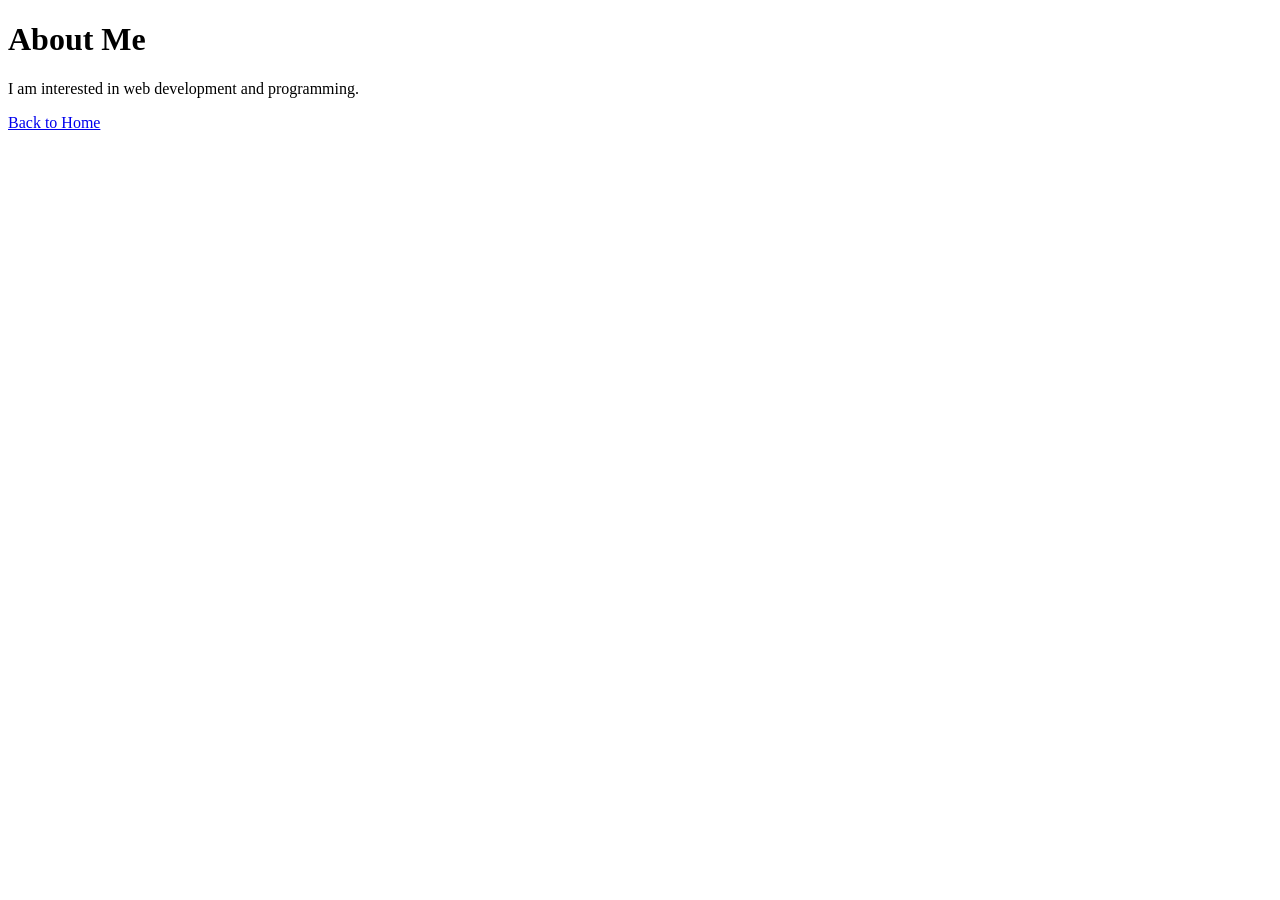
<file: about.html!.html>
<!DOCTYPE html>
<html lang="en">
<head>
    <meta charset="UTF-8">
    <title>About Me</title>
</head>
<body>

<header>
    <h1>About Me</h1>
</header>

<main>
    <section>
        <p>I am interested in web development and programming.</p>
    </section>
</main>

<footer>
    <a href="index.html">Back to Home</a>
</footer>

</body>
</html>
</file>
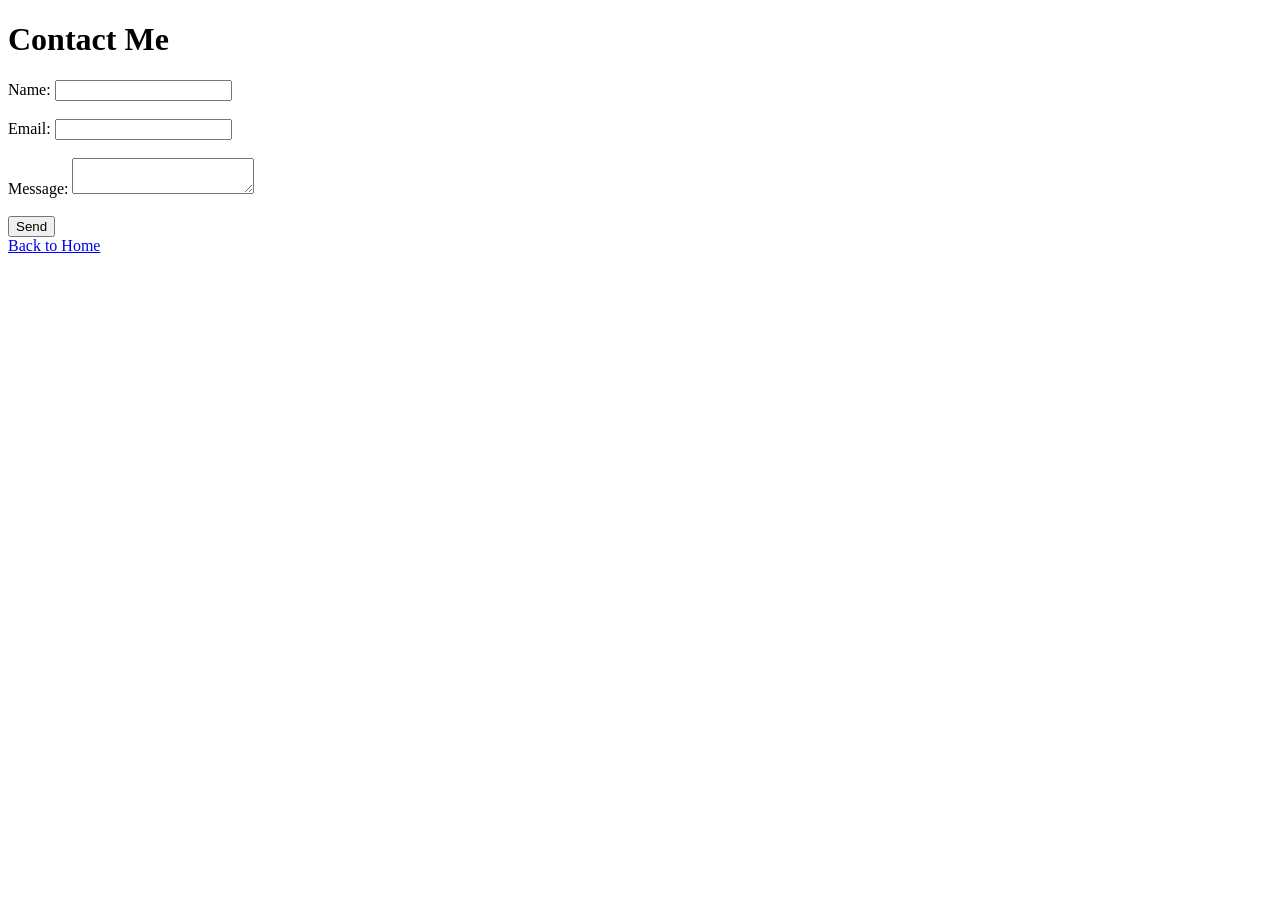
<file: contact.html!.html>
<!DOCTYPE html>
<html lang="en">
<head>
    <meta charset="UTF-8">
    <title>Contact</title>
</head>
<body>

<header>
    <h1>Contact Me</h1>
</header>

<main>
    <form aria-label="Contact Form">
        <label for="name">Name:</label>
        <input type="text" id="name" required>

        <br><br>

        <label for="email">Email:</label>
        <input type="email" id="email" required>

        <br><br>

        <label for="message">Message:</label>
        <textarea id="message" required></textarea>

        <br><br>

        <button type="submit">Send</button>
    </form>
</main>

<footer>
    <a href="index.html">Back to Home</a>
</footer>

</body>
</html>
</file>
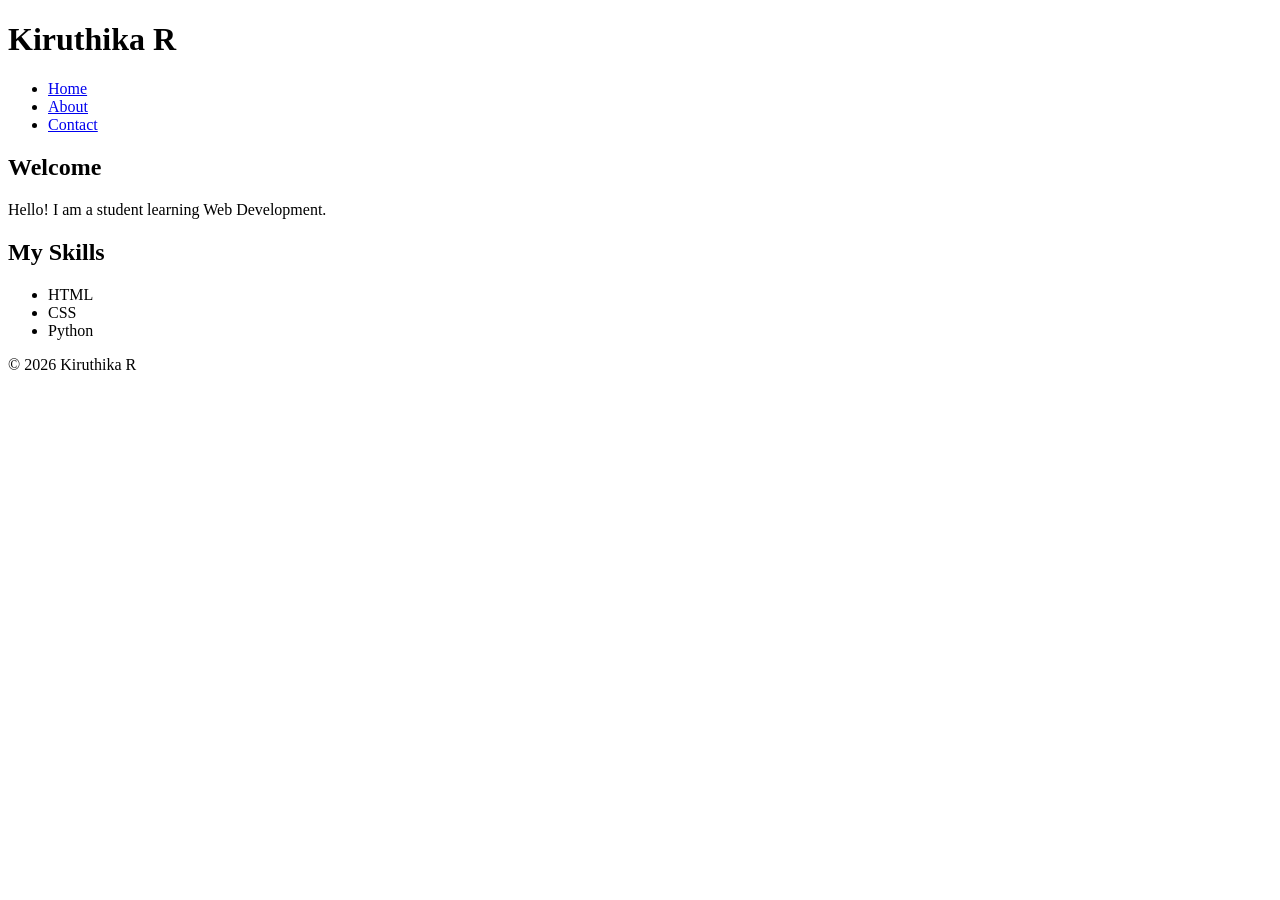
<file: index.html !.html>
<!DOCTYPE html>
<html lang="en">
<head>
    <meta charset="UTF-8">
    <meta name="description" content="Personal Portfolio Website">
    <meta name="keywords" content="Portfolio, HTML5, Accessibility">
    <meta name="viewport" content="width=device-width, initial-scale=1.0">
    <title>My Portfolio</title>
</head>
<body>

<header>
    <h1>Kiruthika R</h1>
    <nav aria-label="Main Navigation">
        <ul>
            <li><a href="index.html">Home</a></li>
            <li><a href="about.html">About</a></li>
            <li><a href="contact.html">Contact</a></li>
        </ul>
    </nav>
</header>

<main>
    <section>
        <h2>Welcome</h2>
        <p>Hello! I am a student learning Web Development.</p>
    </section>

    <article>
        <h2>My Skills</h2>
        <ul>
            <li>HTML</li>
            <li>CSS</li>
            <li>Python</li>
        </ul>
    </article>
</main>

<footer>
    <p>&copy; 2026 Kiruthika R</p>
</footer>

</body>
</html>
</file>
